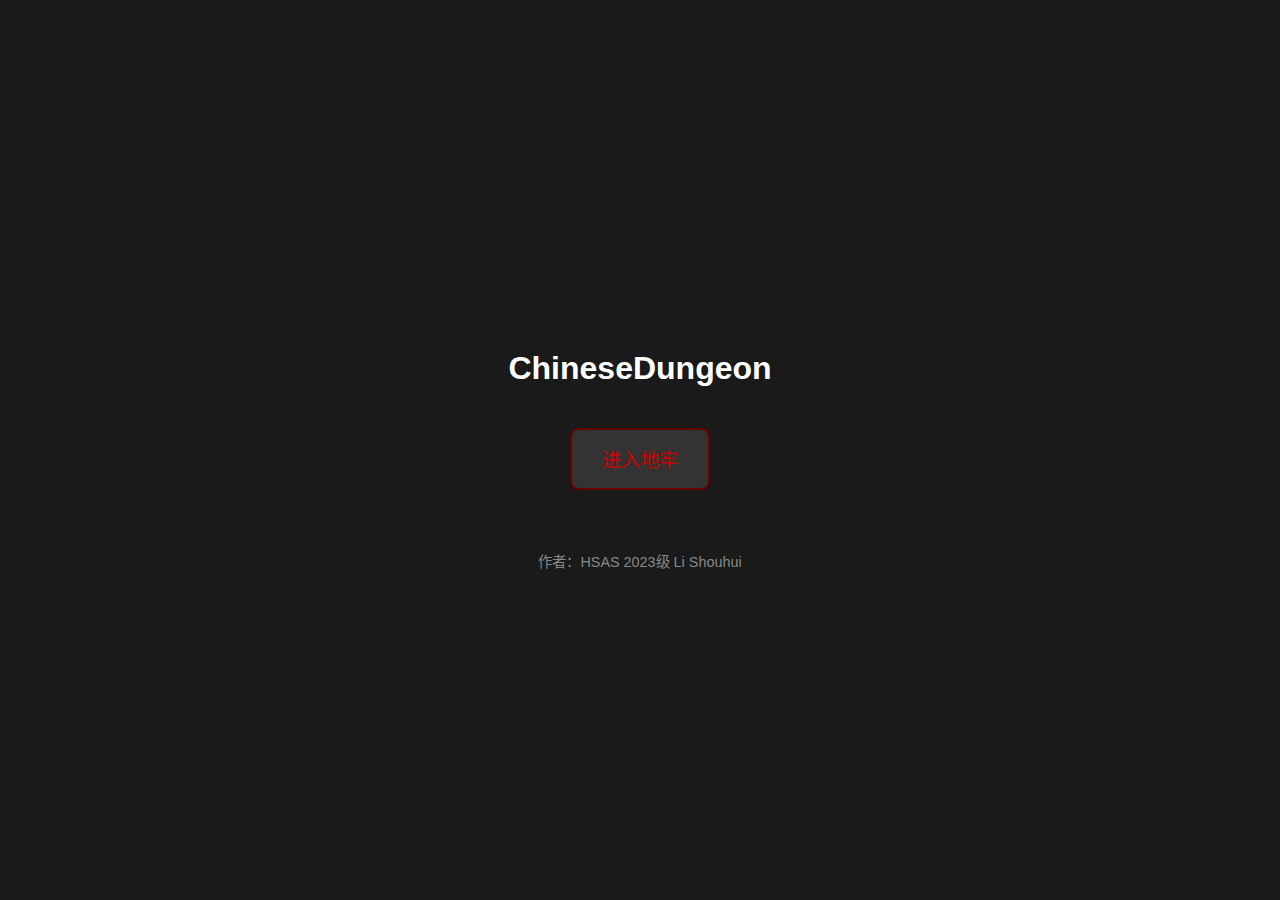
<file: index.html>
<!DOCTYPE html>
<html lang="zh-CN">
<head>
    <meta charset="UTF-8">
    <meta name="viewport" content="width=device-width, initial-scale=1.0">
    <title>ChineseDungeon</title>
    <style>
        body {
            font-family: 'Microsoft YaHei', sans-serif;
            background-color: #1a1a1a;
            color: #fff;
            display: flex;
            flex-direction: column;
            align-items: center;
            justify-content: center;
            min-height: 100vh;
            margin: 0;
        }

        .container {
            text-align: center;
        }

        .enter-btn {
            padding: 15px 30px;
            font-size: 1.2em;
            background-color: #333;
            color: #c00;
            border: 2px solid #600;
            border-radius: 8px;
            cursor: pointer;
            transition: all 0.3s ease;
            margin: 20px;
        }

        .enter-btn:hover {
            background-color: #600;
            transform: scale(1.05);
        }

        .author {
            margin-top: 40px;
            font-size: 0.9em;
            color: #888;
        }
    </style>
</head>
<body>
    <div class="container">
        <h1>ChineseDungeon</h1>
        <a href="ChineseDungeon.html">
            <button class="enter-btn">进入地牢</button>
        </a>
        <div class="author">
            作者：HSAS 2023级 Li Shouhui
        </div>
    </div>
</body>
</html>
</file>
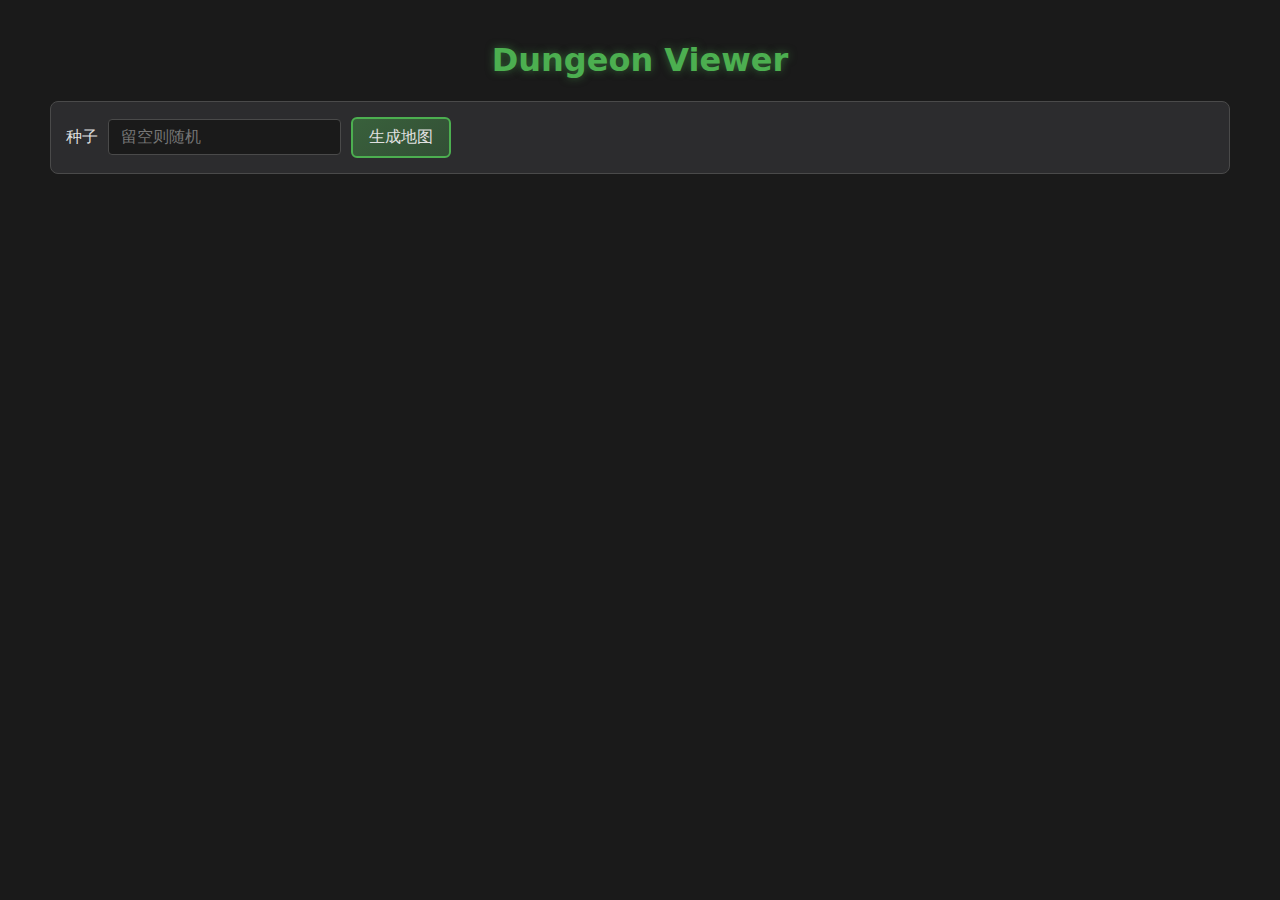
<file: ChineseDungeon-Viewer.html>
<!DOCTYPE html>
<html lang="zh-cmn-Hans">
<head>
    <meta charset="UTF-8" />
    <meta name="viewport" content="width=device-width, initial-scale=1.0" />
    <title>Dungeon Viewer</title>
    <style>
        body {
            font-family: system-ui, -apple-system, BlinkMacSystemFont, 'Segoe UI', Roboto, Oxygen, Ubuntu, Cantarell, 'Open Sans', 'Helvetica Neue', sans-serif;
            background-color: #1a1a1a;
            color: #e0e0e0;
            margin: 0;
            padding: 20px;
            display: flex;
            flex-direction: column;
            align-items: center;
        }
        h1 {
            color: #4caf50;
            text-shadow: 0 0 8px rgba(76, 175, 80, 0.5);
        }
        .controls {
            margin-bottom: 20px;
            padding: 15px;
            background-color: #2c2c2e;
            border-radius: 8px;
            border: 1px solid #4a4a4a;
            display: flex;
            gap: 10px;
            align-items: center;
            width: 89.7vw;
        }
        input[type="text"] {
            padding: 8px 12px;
            background-color: #1a1a1a;
            border: 1px solid #4a4a4a;
            color: #e0e0e0;
            border-radius: 4px;
            font-size: 1em;
        }
        button {
            padding: 8px 16px;
            font-size: 1em;
            border: 2px solid #4caf50;
            border-radius: 6px;
            background: linear-gradient(145deg, rgba(76, 175, 80, 0.4), rgba(67, 160, 71, 0.3));
            color: #e0e0e0;
            cursor: pointer;
            transition: all 0.2s ease;
        }
        button:hover {
            background: linear-gradient(145deg, rgba(76, 175, 80, 0.6), rgba(67, 160, 71, 0.5));
            border-color: #66bb6a;
        }
        #map-container {
            display: flex;
            flex-wrap: wrap;
            justify-content: center;
            gap: 20px;
            width: 100%;
            max-width: 1600px;
        }
        .level-card {
            background-color: #2a2a2a;
            border: 1px solid #444;
            border-radius: 8px;
            padding: 15px;
            box-shadow: 0 4px 12px rgba(0,0,0,0.3);
        }
        .level-card h2 {
            margin-top: 0;
            text-align: center;
            color: #66bb6a;
            font-size: 1.2em;
        }
        canvas {
            border: 1px solid #555;
            background-color: #111;
            image-rendering: pixelated; /* Ensures sharp pixels when scaled */
        }
    </style>
</head>
<body>

    <h1>Dungeon Viewer</h1>
    <div class="controls">
        <label for="seedInput">种子</label>
        <input type="text" id="seedInput" placeholder="留空则随机">
        <button id="generateButton">生成地图</button>
    </div>
    <div id="status"></div>
    <div id="map-container"></div>

    <script>

    let prng = Math.random;
    const 房间尺寸范围 = [7, 10];
    const 最大房间数 = 15;
    let 地牢大小 = 100;
    const 颜色表 = ["#00FF00", "#0000FF", "#FFFF00", "#FF00FF", "#FF0000", "#800080"];
    const 单元格类型 = { 墙壁: 0, 房间: 1, 走廊: 2, 门: 3, 上锁的门: 4, 物品: 5, 楼梯下楼: 6, 楼梯上楼: 7, 怪物: 8 };
    
    
    let 地牢 = [];
    let 房间列表 = [];
    let 上锁房间列表 = [];
    let 房间地图 = [];
    let 门实例列表 = new Map();
    let 玩家初始位置 = { x: 0, y: 0 };
    let 下楼楼梯位置 = null;
    let 上楼楼梯位置 = null;

    // --- Utility Classes and Functions ---
    class 单元格 {
        constructor(x, y) {
            this.x = x; this.y = y; this.类型 = 单元格类型.墙壁; this.墙壁 = { 上: false, 右: false, 下: false, 左: false }; this.钥匙ID = null; this.颜色索引 = 颜色表.length; this.关联物品 = null; this.关联怪物 = null; this.背景类型 = 单元格类型.墙壁; this.isOneWay = false; this.oneWayAllowedDirection = null; this.doorOrientation = null; this.是否强制墙壁 = false; this.阻碍视野 = false;
        }
    }

    class 门 {
        constructor(配置) {
            this.唯一标识 = Symbol(Date.now().toString() + prng().toString());
            this.类型 = "门"; this.是否上锁 = false; this.房间ID = 配置.关联房间ID; this.所在位置 = 配置.位置;
            门实例列表.set(this.唯一标识, this);
        }
    }
    
    function 哈希字符串(str) {
        let hash = 0;
        if (!str || str.length === 0) return hash;
        for (let i = 0; i < str.length; i++) {
            const char = str.charCodeAt(i);
            hash = (hash << 5) - hash + char;
            hash |= 0;
        }
        return Math.abs(hash);
    }

    function 初始化随机数生成器(种子) {
        let 当前种子 = 哈希字符串(种子.toString());
        prng = () => {
            当前种子 = (当前种子 * 9301 + 49297) % 233280;
            return 当前种子 / 233280;
        };
    }

    // --- All required dungeon generation functions ---
    // (These are complex and numerous, so I've included them as a block)

    function 区域是否空闲(x, y, w, h) {
        for (let i = y; i < y + h; i++) {
            for (let j = x; j < x + w; j++) {
                if (i >= 地牢大小 || j >= 地牢大小 || 地牢[i][j].背景类型 !== 单元格类型.墙壁) return false;
            }
        }
        const 缓冲距离 = 2;
        const xStart = Math.max(0, x - 缓冲距离);
        const xEnd = Math.min(地牢大小 - 1, x + w - 1 + 缓冲距离);
        const yStart = Math.max(0, y - 缓冲距离);
        const yEnd = Math.min(地牢大小 - 1, y + h - 1 + 缓冲距离);
        for (let yi = yStart; yi <= yEnd; yi++) {
            for (let xi = xStart; xi <= xEnd; xi++) {
                let dx = 0, dy = 0;
                if (xi < x) dx = x - xi;
                else if (xi >= x + w) dx = xi - (x + w - 1);
                if (yi < y) dy = y - yi;
                else if (yi >= y + h) dy = yi - (y + h - 1);
                const 总距离 = dx + dy;
                if (总距离 <= 缓冲距离 && 地牢[yi][xi].背景类型 !== 单元格类型.墙壁) return false;
            }
        }
        return true;
    }

    function 放置房间(房间) {
        for (let y = 房间.y; y < 房间.y + 房间.h; y++) {
            for (let x = 房间.x; x < 房间.x + 房间.w; x++) {
                const 单元格 = 地牢[y][x];
                单元格.背景类型 = 单元格类型.房间;
                房间地图[y][x] = 房间.id;
                单元格.墙壁 = { 上: y === 房间.y, 下: y === 房间.y + 房间.h - 1, 左: x === 房间.x, 右: x === 房间.x + 房间.w - 1 };
            }
        }
        房间.已解锁 = false;
        return true;
    }

    function 寻找房间入口(房间, 避开方向 = {}) {
        const { x, y, w, h } = 房间;
        const 候选入口 = [];
        if (!避开方向.上 && y > 0) {
            for (let i = x + 1; i < x + w - 1; i++) if (地牢[y - 1][i].类型 === 单元格类型.墙壁) 候选入口.push({ x: i, y: y - 1 });
        }
        if (!避开方向.下 && y + h < 地牢大小 - 1) {
            for (let i = x + 1; i < x + w - 1; i++) if (地牢[y + h][i].类型 === 单元格类型.墙壁) 候选入口.push({ x: i, y: y + h });
        }
        if (!避开方向.左 && x > 0) {
            for (let i = y + 1; i < y + h - 1; i++) if (地牢[i][x - 1].类型 === 单元格类型.墙壁) 候选入口.push({ x: x - 1, y: i });
        }
        if (!避开方向.右 && x + w < 地牢大小 - 1) {
            for (let i = y + 1; i < y + h - 1; i++) if (地牢[i][x + w].类型 === 单元格类型.墙壁) 候选入口.push({ x: x + w, y: i });
        }
        return 候选入口;
    }

    function 连接房间(房间A, 房间B) {
        if (!房间A || !房间B) return;
        const 相对位置 = { 左: 房间A.x < 房间B.x, 右: 房间A.x > 房间B.x, 上: 房间A.y < 房间B.y, 下: 房间A.y > 房间B.y };
        const 避开方向 = { 起始: { 左: 相对位置.左, 右: 相对位置.右, 上: 相对位置.上, 下: 相对位置.下 }, 结束: { 左: 相对位置.右, 右: 相对位置.左, 上: 相对位置.下, 下: 相对位置.上 } };
        const 起始候选 = 寻找房间入口(房间A, 避开方向.起始);
        const 结束候选 = 寻找房间入口(房间B, 避开方向.结束);
        if (!起始候选 || !结束候选) return;
        let 起始 = null, 结束 = null, 最小距离 = Infinity;
        for (const 房间起始 of 起始候选) {
            for (const 房间结束 of 结束候选) {
                const 距离 = Math.abs(房间起始.x - 房间结束.x) + Math.abs(房间起始.y - 房间结束.y);
                if (距离 < 最小距离) { 最小距离 = 距离; 起始 = 房间起始; 结束 = 房间结束; }
            }
        }
        if (!起始 || !结束) return;
        let 当前 = { x: 起始.x, y: 起始.y };
        let 路径 = [当前];
        let 门 = [];
        门.push({ x: 起始.x, y: 起始.y, 进入的房间: 房间A });
        const x轴优先 = Math.abs(结束.x - 起始.x) > Math.abs(结束.y - 起始.y);
        while (当前.x !== 结束.x || 当前.y !== 结束.y) {
            const dx = 结束.x - 当前.x, dy = 结束.y - 当前.y;
            if (x轴优先 && dx !== 0) 当前.x += dx > 0 ? 1 : -1;
            else if (dy !== 0) 当前.y += dy > 0 ? 1 : -1;
            else if (!x轴优先 && dx !== 0) 当前.x += dx > 0 ? 1 : -1;
            路径.push({ x: 当前.x, y: 当前.y });
        }
        门.push({ x: 结束.x, y: 结束.y, 进入的房间: 房间B });
        门.forEach(door => 放置门(door.x, door.y, door.进入的房间));
        return 路径;
    }
    
    function 放置门(x,y,目标房间) {
        const 新门 = new 门({ 关联房间ID: 目标房间.id, 位置: { x, y } });
        地牢[y][x].标识 = 新门.唯一标识;
        地牢[y][x].背景类型 = 单元格类型.门;
        if (目标房间 && !目标房间.门.some(d => d.x === x && d.y === y)) 目标房间.门.push({ x, y });
    }

    function 生成走廊(路径) {
        for (let i = 0; i < 路径.length; i++) {
            const { x, y } = 路径[i];
            if (地牢[y]?.[x] && 地牢[y][x].背景类型 === 单元格类型.墙壁) {
                地牢[y][x].背景类型 = 单元格类型.走廊;
            }
        }
    }
    
    function 生成墙壁() {
        for (let y = 0; y < 地牢大小; y++) {
            for (let x = 0; x < 地牢大小; x++) {
                if ([单元格类型.墙壁, 单元格类型.走廊, 单元格类型.房间].includes(地牢[y][x].背景类型)) {
                    地牢[y][x].墙壁 = {
                        上: y > 0 && 地牢[y - 1][x].背景类型 !== 地牢[y][x].背景类型,
                        下: y < 地牢大小 - 1 && 地牢[y + 1][x].背景类型 !== 地牢[y][x].背景类型,
                        左: x > 0 && 地牢[y][x - 1].背景类型 !== 地牢[y][x].背景类型,
                        右: x < 地牢大小 - 1 && 地牢[y][x + 1].背景类型 !== 地牢[y][x].背景类型
                    };
                } else {
                    地牢[y][x].墙壁 = {
                        上: y > 0 && 地牢[y - 1][x].背景类型 === 单元格类型.墙壁,
                        下: y < 地牢大小 - 1 && 地牢[y + 1][x].背景类型 === 单元格类型.墙壁,
                        左: x > 0 && 地牢[y][x - 1].背景类型 === 单元格类型.墙壁,
                        右: x < 地牢大小 - 1 && 地牢[y][x + 1].背景类型 === 单元格类型.墙壁
                    };
                }
            }
        }
    }

    function 添加额外走廊(房间列表, 数量, 已连接房间对) {
        let 添加次数 = 0, 尝试次数 = 0;
        while (添加次数 < 数量 && 尝试次数 < 100) {
            尝试次数++;
            const 房间A = 房间列表[Math.floor(prng() * 房间列表.length)];
            const 房间B = 房间列表[Math.floor(prng() * 房间列表.length)];
            if (房间A === 房间B) continue;
            const 房间对ID = [房间A.id, 房间B.id].sort().join("-");
            if (已连接房间对.has(房间对ID)) continue;
            const 路径 = 连接房间(房间A, 房间B);
            if (路径) { 已连接房间对.add(房间对ID); 生成走廊(路径); 添加次数++; }
        }
    }

    function 处理上锁的门() {
        const 上锁起始索引 = Math.floor(房间列表.length * 0.5);
        const 候选房间 = 房间列表.filter(房间 => 房间.门.length > 0 && 房间.id >= 上锁起始索引);
        const 上锁数量 = Math.min(候选房间.length, Math.floor(prng() * 候选房间.length * 0.5) + 1);
        for (let i = 0; i < 上锁数量; i++) {
            if (候选房间.length === 0) break;
            const 目标房间 = 候选房间.splice(Math.floor(prng() * 候选房间.length), 1)[0];
            if (目标房间.id !== 0) {
                const 颜色索引 = i % 颜色表.length;
                目标房间.门.forEach(主门位置 => {
                    const 主门单元格 = 地牢[主门位置.y]?.[主门位置.x];
                    if (主门单元格 && 主门单元格.标识) {
                        for (let y = 0; y < 地牢大小; y++) {
                            for (let x = 0; x < 地牢大小; x++) {
                                if (地牢[y]?.[x]?.标识 === 主门单元格.标识) {
                                    地牢[y][x].背景类型 = 单元格类型.上锁的门;
                                    地牢[y][x].钥匙ID = 目标房间.id;
                                    地牢[y][x].颜色索引 = 颜色索引;
                                }
                            }
                        }
                    }
                });
                上锁房间列表.push({ ...目标房间, 颜色索引 });
            }
        }
    }
    
    function 放置楼梯(房间, 图标, 类型) {
        // Since we are only viewing, we create a placeholder object
        const 楼梯 = { 图标, 类型 };
        // We will just store the position for rendering
        if (类型 === 单元格类型.楼梯下楼) {
            下楼楼梯位置 = {x: 房间.x + Math.floor(房间.w / 2), y: 房间.y + Math.floor(房间.h / 2)};
        } else {
            上楼楼梯位置 = {x: 房间.x + Math.floor(房间.w / 2), y: 房间.y + Math.floor(房间.h / 2)};
        }
    }

    function 计算距离图(起始X, 起始Y) {
        const 距离图 = Array(地牢大小).fill(null).map(() => Array(地牢大小).fill(Infinity));
        const 队列 = [[起始X, 起始Y, 0]];
        距离图[起始Y][起始X] = 0;
        while (队列.length > 0) {
            const [x, y, 距离] = 队列.shift();
            const 方向 = [{ dx: 0, dy: -1 }, { dx: 0, dy: 1 }, { dx: -1, dy: 0 }, { dx: 1, dy: 0 }];
            for (const dir of 方向) {
                const 新X = x + dir.dx; const 新Y = y + dir.dy;
                if (新X < 0 || 新X >= 地牢大小 || 新Y < 0 || 新Y >= 地牢大小) continue;
                if (距离图[新Y][新X] !== Infinity) continue;
                if (![单元格类型.墙壁, 单元格类型.上锁的门].includes(地牢[新Y][新X].背景类型)) {
                    距离图[新Y][新X] = 距离 + 1;
                    队列.push([新X, 新Y, 距离 + 1]);
                }
            }
        }
        return 距离图;
    }

    // This is the main generation function adapted from your code
    function generateDungeonForLevel(level) {
        // Reset state for this level
        地牢大小 = 100 + level * 2;
        地牢 = Array(地牢大小).fill().map((_, y) => Array(地牢大小).fill().map((_, x) => new 单元格(x, y)));
        房间地图 = Array(地牢大小).fill().map(() => Array(地牢大小).fill(-1));
        房间列表 = [];
        上锁房间列表 = [];
        门实例列表 = new Map();
        下楼楼梯位置 = null;
        上楼楼梯位置 = null;

        let 已连接房间对 = new Set();
        let 房间宽度 = 房间尺寸范围[0] + 2 * Math.floor((prng() * (房间尺寸范围[1] - 房间尺寸范围[0])) / 2);
        let 房间高度 = 房间尺寸范围[0] + 2 * Math.floor((prng() * (房间尺寸范围[1] - 房间尺寸范围[0])) / 2);
        let 房间起始X = Math.floor(地牢大小 / 2 - 房间宽度 / 2);
        let 房间起始Y = Math.floor(地牢大小 / 2 - 房间高度 / 2);
        房间列表.push({ x: 房间起始X, y: 房间起始Y, w: 房间宽度, h: 房间高度, id: 0, 名称: `房间_0`, 门: [] });
        放置房间(房间列表[0]);

        for (let i = 1; i < 最大房间数 + level; i++) {
            let 放置成功 = false;
            let 尝试次数 = 0;
            while (!放置成功 && 尝试次数 < 300) {
                尝试次数++;
                let 上一个房间 = 房间列表[i - 1];
                房间宽度 = 房间尺寸范围[0] + 2 * Math.floor((prng() * (房间尺寸范围[1] - 房间尺寸范围[0])) / 2);
                房间高度 = 房间尺寸范围[0] + 2 * Math.floor((prng() * (房间尺寸范围[1] - 房间尺寸范围[0])) / 2);
                const 方向 = Math.floor(prng() * 4);
                const 扩展距离 = Math.floor(prng() * Math.max(0, 尝试次数 - 10)) + 房间尺寸范围[1] + 2;
                switch (方向) {
                     case 0: 房间起始X = 上一个房间.x + Math.floor((上一个房间.w - 房间宽度) / 2); 房间起始Y = 上一个房间.y - 房间高度 - 扩展距离; break;
                     case 1: 房间起始X = 上一个房间.x + 上一个房间.w + 扩展距离; 房间起始Y = 上一个房间.y + Math.floor((上一个房间.h - 房间高度) / 2); break;
                     case 2: 房间起始X = 上一个房间.x + Math.floor((上一个房间.w - 房间宽度) / 2); 房间起始Y = 上一个房间.y + 上一个房间.h + 扩展距离; break;
                     case 3: 房间起始X = 上一个房间.x - 房间宽度 - 扩展距离; 房间起始Y = 上一个房间.y + Math.floor((上一个房间.h - 房间高度) / 2); break;
                }
                房间起始X = Math.max(5, Math.min(房间起始X, 地牢大小 - 房间宽度 - 5));
                房间起始Y = Math.max(5, Math.min(房间起始Y, 地牢大小 - 房间高度 - 5));
                if (区域是否空闲(房间起始X, 房间起始Y, 房间宽度, 房间高度)) {
                    const 新房间 = { x: 房间起始X, y: 房间起始Y, w: 房间宽度, h: 房间高度, id: i, 名称: `房间_${i}`, 门: [], 类型: "房间" };
                    房间列表.push(新房间);
                    放置房间(新房间);
                    const 房间对ID = [房间列表[i - 1].id, 新房间.id].sort().join("-");
                    if (!已连接房间对.has(房间对ID)) {
                        let 路径 = 连接房间(房间列表[i - 1], 新房间);
                        if (路径) { 生成走廊(路径); 已连接房间对.add(房间对ID); }
                    }
                    放置成功 = true;
                }
            }
        }
        
        添加额外走廊(房间列表, 5 + level, 已连接房间对);
        生成墙壁();

        const 第一个房间 = 房间列表[0];
        玩家初始位置.x = 第一个房间.x + Math.floor(第一个房间.w / 2);
        玩家初始位置.y = 第一个房间.y + Math.floor(第一个房间.h / 2);
        
        if (房间列表.length > 4) 处理上锁的门();
        
        const 距离图 = 计算距离图(玩家初始位置.x, 玩家初始位置.y);
        let 最远距离 = -1;
        let 最远房间 = null;
        const 可用房间 = 房间列表.filter(房间 => 房间.id !== 0 && 房间.类型 == "房间");
        可用房间.forEach(房间 => {
            const 中心X = 房间.x + Math.floor(房间.w / 2);
            const 中心Y = 房间.y + Math.floor(房间.h / 2);
            const 距离 = 距离图[中心Y]?.[中心X];
            if (距离 !== undefined && 距离 !== Infinity && 距离 > 最远距离) {
                最远距离 = 距离;
                最远房间 = 房间;
            }
        });
        
        if (!最远房间) 最远房间 = 可用房间[Math.floor(prng() * 可用房间.length)];
        
        放置楼梯(最远房间, '⬇️', 单元格类型.楼梯下楼);
        if (level > 0) 放置楼梯(第一个房间, '⬆️', 单元格类型.楼梯上楼);
    }
    
    // ====================================================================================
    // END: EXTRACTED LOGIC
    // ====================================================================================


    // --- Viewer Specific Logic ---
    const generateButton = document.getElementById('generateButton');
    const seedInput = document.getElementById('seedInput');
    const mapContainer = document.getElementById('map-container');
    const statusDiv = document.getElementById('status');

    generateButton.addEventListener('click', () => {
        let seed = seedInput.value.trim();
        if (!seed) {
            seed = Date.now().toString();
            seedInput.value = seed;
        }

        mapContainer.innerHTML = '';
        statusDiv.textContent = '正在生成地图... 这可能需要几秒钟。';
        
        // Use setTimeout to allow the UI to update before starting the heavy computation
        setTimeout(() => {
            for (let i = 0; i <= 15; i++) {
                const levelCard = document.createElement('div');
                levelCard.className = 'level-card';

                const title = document.createElement('h2');
                title.textContent = `第 ${i} 层`;
                levelCard.appendChild(title);

                const canvas = document.createElement('canvas');
                canvas.width = 300;
                canvas.height = 300;
                levelCard.appendChild(canvas);

                mapContainer.appendChild(levelCard);
                
                // --- Generate and Draw ---
                const currentSeedForLevel = seed;
                let 当前层数 = i; // Set global for generation function
                初始化随机数生成器(currentSeedForLevel);
                for (let j = 0; j < 当前层数; j++) prng(); // Critical step from game logic
                
                generateDungeonForLevel(i);

                drawDungeonOnCanvas(canvas.getContext('2d'), 地牢, 房间列表, 玩家初始位置, 下楼楼梯位置, 上楼楼梯位置);
            }
            statusDiv.textContent = `为种子 "${seed}" 生成了15层地牢地图。`;
        }, 10);
    });

    function drawDungeonOnCanvas(ctx, dungeon, rooms, playerStart, stairsDown, stairsUp) {
        const canvasWidth = ctx.canvas.width;
        const canvasHeight = ctx.canvas.height;
        ctx.clearRect(0, 0, canvasWidth, canvasHeight);

        let minX = Infinity, minY = Infinity, maxX = -Infinity, maxY = -Infinity;
        rooms.forEach(room => {
            minX = Math.min(minX, room.x);
            minY = Math.min(minY, room.y);
            maxX = Math.max(maxX, room.x + room.w);
            maxY = Math.max(maxY, room.y + room.h);
        });
        
        if (minX === Infinity) return; // No rooms to draw

        const mapWidth = maxX - minX;
        const mapHeight = maxY - minY;
        const padding = 10;
        const scale = Math.min((canvasWidth - padding * 2) / mapWidth, (canvasHeight - padding * 2) / mapHeight);
        
        const offsetX = (canvasWidth - mapWidth * scale) / 2 - minX * scale;
        const offsetY = (canvasHeight - mapHeight * scale) / 2 - minY * scale;

        ctx.fillStyle = '#1a1a1a';
        ctx.fillRect(0, 0, canvasWidth, canvasHeight);

        // Draw corridors first
        ctx.fillStyle = '#2b2d42';
        for(let y = 0; y < dungeon.length; y++) {
            for (let x = 0; x < dungeon[y].length; x++) {
                if (dungeon[y][x].背景类型 === 单元格类型.走廊) {
                    ctx.fillRect(x * scale + offsetX, y * scale + offsetY, scale, scale);
                }
            }
        }
        
        // Draw rooms
        ctx.fillStyle = '#3a506b'; // Fill for rooms
        ctx.strokeStyle = '#4caf50';
        rooms.forEach(room => {
            ctx.fillRect(room.x * scale + offsetX, room.y * scale + offsetY, room.w * scale, room.h * scale);
            ctx.strokeRect(room.x * scale + offsetX, room.y * scale + offsetY, room.w * scale, room.h * scale);
        });
        
        // Draw doors
        ctx.fillStyle = '#8b4513';
        for(let y = 0; y < dungeon.length; y++) {
            for (let x = 0; x < dungeon[y].length; x++) {
                if (dungeon[y][x].背景类型 === 单元格类型.门) {
                    ctx.fillRect(x * scale + offsetX, y * scale + offsetY, scale, scale);
                } else if (dungeon[y][x].背景类型 === 单元格类型.上锁的门) {
                    ctx.fillStyle = 颜色表[dungeon[y][x].颜色索引] || '#FFD700';
                    ctx.fillRect(x * scale + offsetX, y * scale + offsetY, scale, scale);
                    ctx.fillStyle = '#8b4513'; // Reset
                }
            }
        }

        // Draw player start
        ctx.fillStyle = 'red';
        ctx.beginPath();
        ctx.arc(playerStart.x * scale + offsetX + scale/2, playerStart.y * scale + offsetY + scale/2, scale * 1.5, 0, 2 * Math.PI);
        ctx.fill();
        
        // Draw stairs
        ctx.font = `${scale*2.5}px sans-serif`;
        ctx.textAlign = 'center';
        ctx.textBaseline = 'middle';
        if (stairsDown) {
            ctx.fillText('⬇️', stairsDown.x * scale + offsetX + scale/2, stairsDown.y * scale + offsetY + scale/2);
        }
        if (stairsUp) {
            ctx.fillText('⬆️', stairsUp.x * scale + offsetX + scale/2, stairsUp.y * scale + offsetY + scale/2);
        }
    }

    </script>
</body>
</html>
</file>
